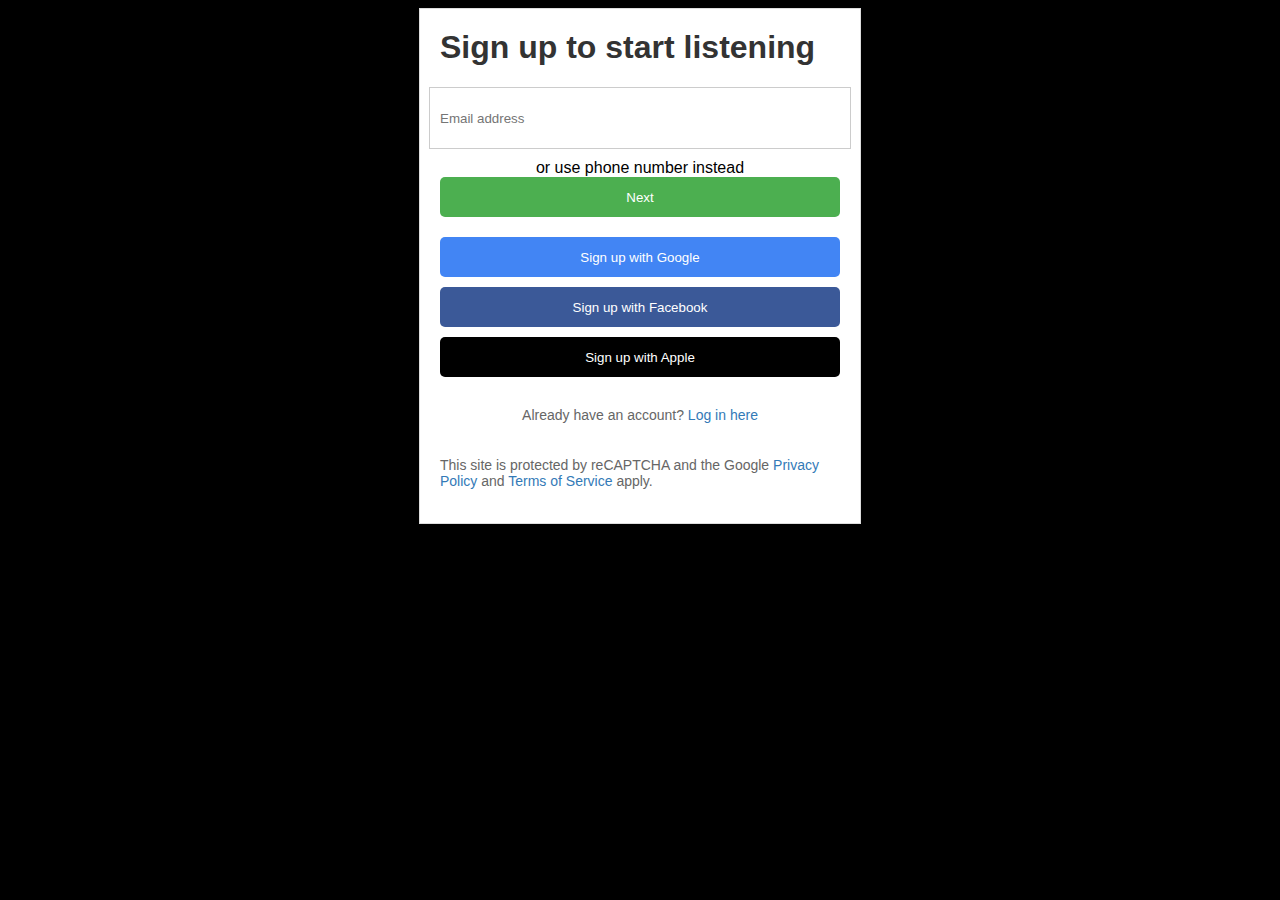
<file: Spotify Clone/Spotify Login/Index.html>
<!DOCTYPE html>
<html lang="en">
<head>
    <meta charset="UTF-8">
    <meta name="viewport" content="width=device-width, initial-scale=1.0">
    <title>Spotify Login</title>
    <link rel="stylesheet" href="style.css">
</head>
<body>
    <div class="container">
        <h1>Sign up to start listening</h1>
        <form>
            <input type="email" id="email" placeholder="Email address">
            <label for="email">or use phone number instead</label>
            <input type="submit" value="Next">
            <div class="social-login">
                <button class="google">Sign up with Google</button>
                <button class="facebook">Sign up with Facebook</button>
                <button class="apple">Sign up with Apple</button>
            </div>
            <p>Already have an account? <a href="#">Log in here</a></p>
            <p>This site is protected by reCAPTCHA and the Google <a href="#">Privacy Policy</a> and <a href="#">Terms of Service</a> apply.</p>
        </form>
    </div>
</body>
</html>
</file>
<file: Spotify Clone/Spotify Login/style.css>
body {
    font-family: Arial, sans-serif;
    background-color: #000000;
}

.container {
    max-width: 400px;
    margin:auto;
    padding: 20px;
    background-color: #ffffff;
    border: 1px solid #ddd;
    box-shadow: 0 0 10px rgba(0, 0, 0, 0.1);
}

h1 {
    margin-top: 0;
    font-weight: bold;
    color: #333;
}

form {
    display: flex;
    flex-direction: column;
    align-items: center;
}

input[type="email"] {
    width: 100%;
    height: 40px;
    margin-bottom: 10px;
    padding: 10px;
    border: 1px solid #ccc;
}

input[type="submit"] {
    width: 100%;
    height: 40px;
    background-color: #4CAF50;
    color: #fff;
    border: none;
    border-radius: 5px;
    cursor: pointer;
}

input[type="submit"]:hover {
    background-color: #3e8e41;
}

.social-login {
    margin-top: 20px;
}

.social-login button {
    width: 100%;
    height: 40px;
    margin-bottom: 10px;
    padding: 10px;
    border: none;
    border-radius: 5px;
    cursor: pointer;
}

.google {
    background-color: #4285F4;
    color: #fff;
}

.facebook {
    background-color: #3B5998;
    color: #fff;
}

.apple {
    background-color: #000;
    color: #fff;
}

p {
    margin-top: 20px;
    font-size: 14px;
    color: #666;
}

a {
    text-decoration: none;
    color: #337AB7;
}

a:hover {
    color: #23527C;
}
</file>
